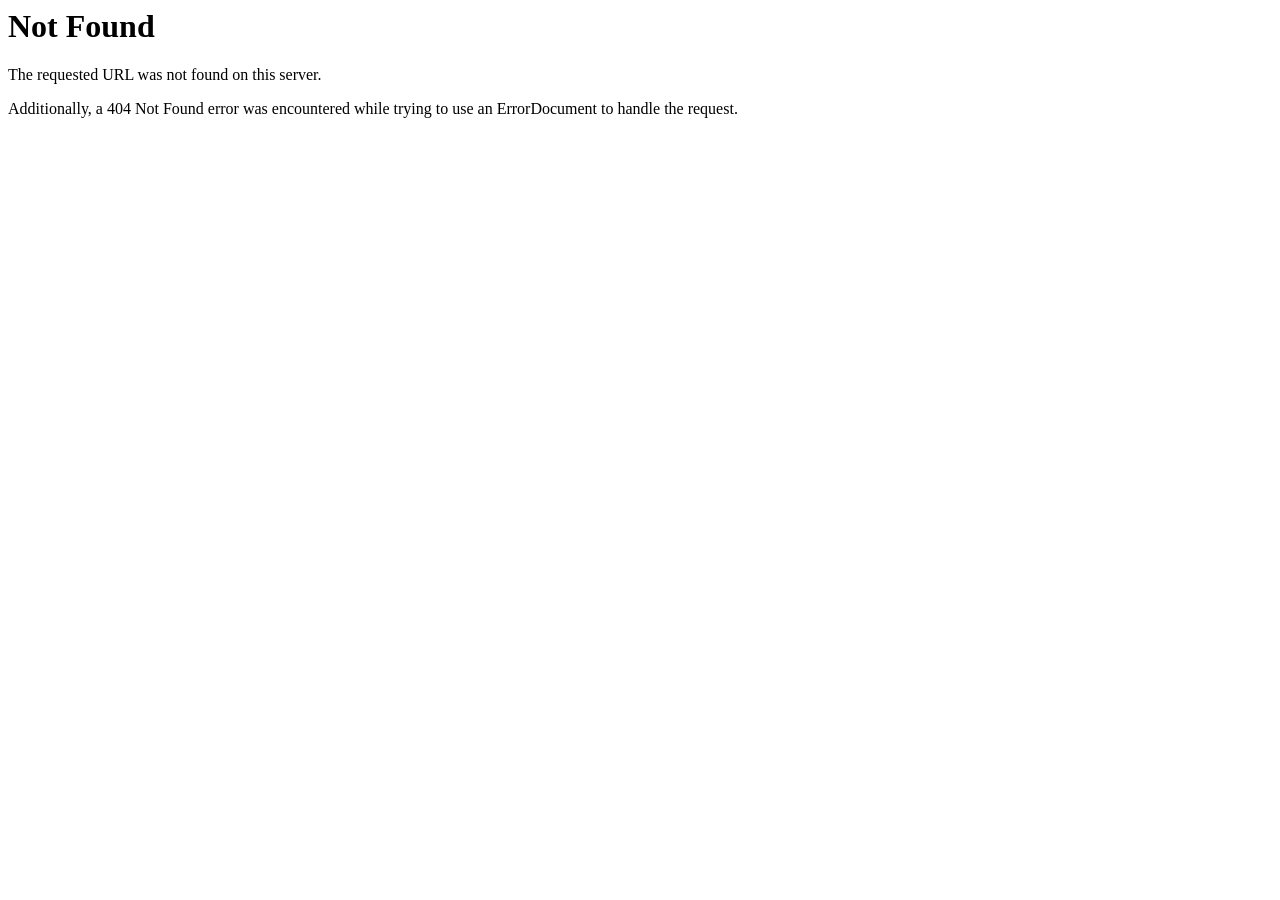
<file: forms/js/theme.html>
<!DOCTYPE HTML PUBLIC "-//IETF//DTD HTML 2.0//EN">
<html><head>
<title>404 Not Found</title>
</head><body>
<h1>Not Found</h1>
<p>The requested URL was not found on this server.</p>
<p>Additionally, a 404 Not Found
error was encountered while trying to use an ErrorDocument to handle the request.</p>
</body></html>
</file>
